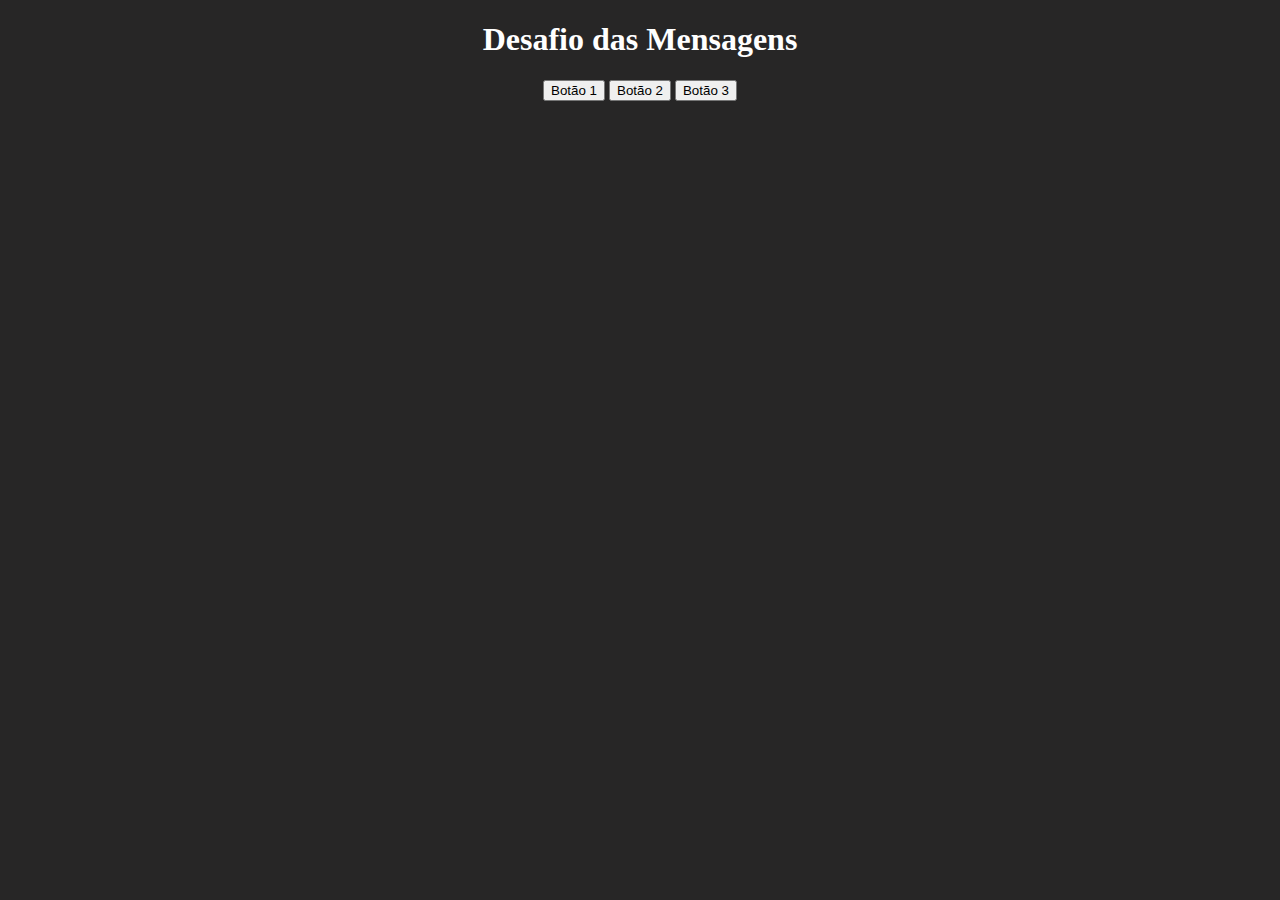
<file: Guanabara_JavaScript/Desafios/desafio01/index.html>
<!DOCTYPE html>
<html lang="pt-br">
<head>
    <meta charset="UTF-8">
    <meta http-equiv="X-UA-Compatible" content="IE=edge">
    <meta name="viewport" content="width=device-width, initial-scale=1.0">
    <script src="script.js"></script>
    <link rel="stylesheet" href="style.css">
    <title>Mensagens</title>
</head>
<body>
    <h1>Desafio das Mensagens</h1>
    <button id="botao1" onclick="clicar1()">Botão 1</button>
    <button id="botao2" onclick="clicar2()">Botão 2</button>
    <button id="botao3" onclick="clicar3()">Botão 3</button>
    
</body>
</html>
</file>
<file: Guanabara_JavaScript/Desafios/desafio01/style.css>
body {
    text-align: center;
    background: rgb(39, 38, 38);
    color: white;
}
</file>
